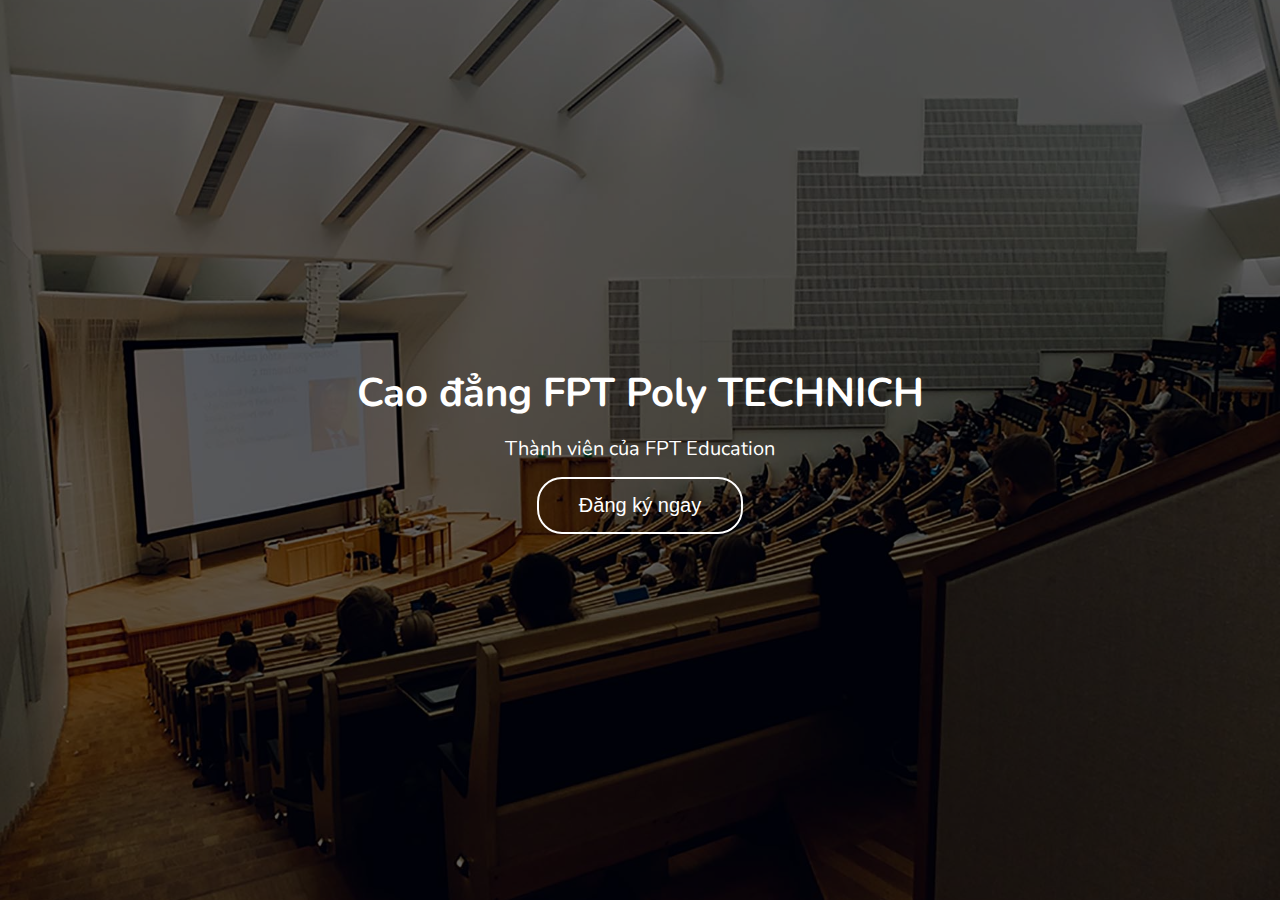
<file: index.html>
<!DOCTYPE html>
<html lang="en">
<head>
    <meta charset="UTF-8">
    <meta http-equiv="X-UA-Compatible" content="IE=edge">
    <meta name="viewport" content="width=device-width, initial-scale=1.0">

    <title>Banner</title>
    <link rel="stylesheet" type="text/css" href="css/style.css">
</head>
<body>
    <section class="content">
        <div class="container">
            <h1>Cao đẳng FPT Poly TECHNICH</h1>
            <P> Thành viên của FPT Education </P>
            <a href="https://fpt.edu.vn/">
                <button class="btn">Đăng ký ngay</button>
            </a>
        </div>
    </section>
</body>
</html>
</file>
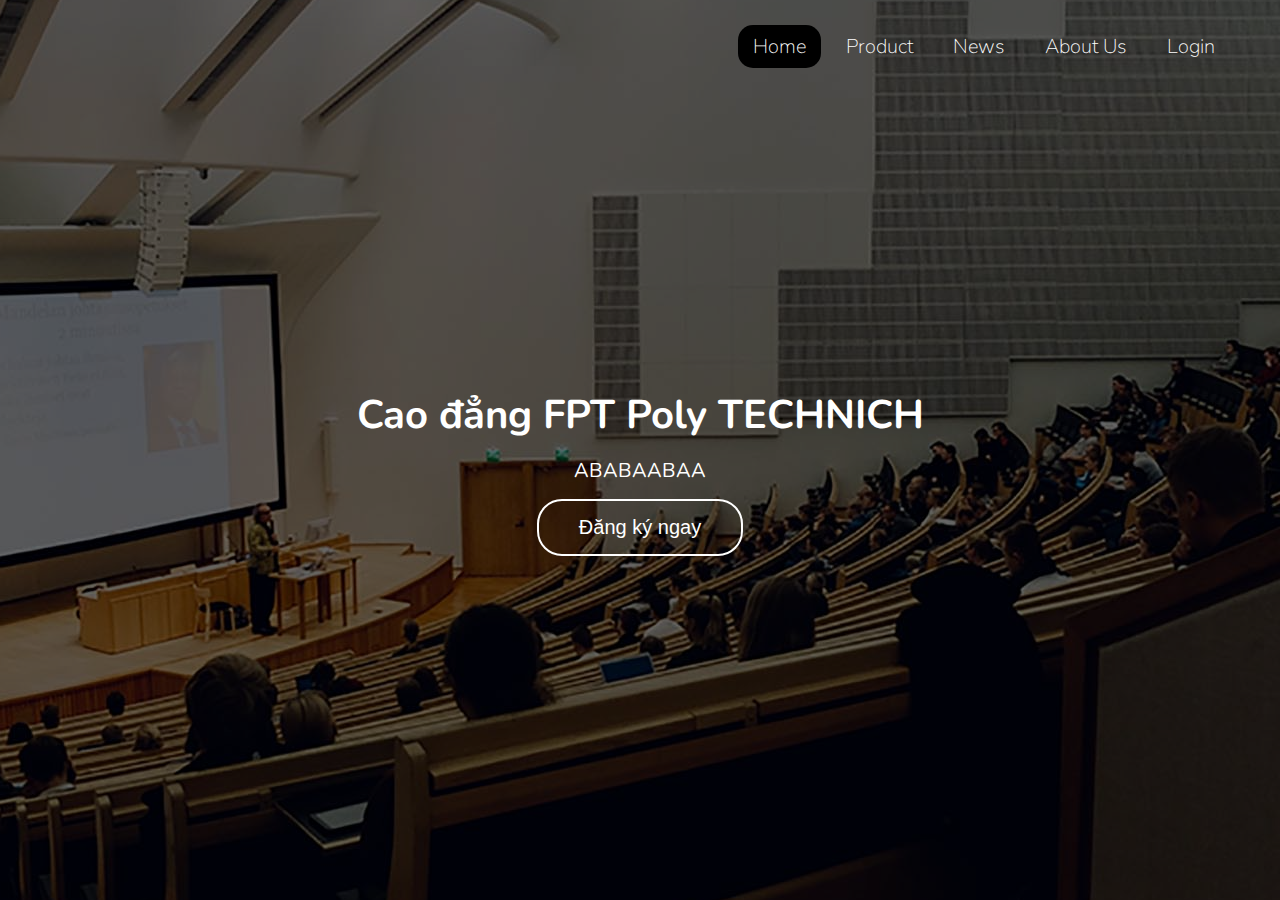
<file: bannerdemo.html>
<!DOCTYPE html>
<html lang="en">
<head>
    <meta charset="UTF-8">
    <meta http-equiv="X-UA-Compatible" content="IE=edge">
    <meta name="viewport" content="width=device-width, initial-scale=1.0">

    <title>Banner</title>
    <link rel="stylesheet" type="text/css" href="css/styledemo.css">
    <link rel="stylesheet" href="https://pro.fontawesome.com/releases/v5.10.0/css/all.css" integrity="sha384-AYmEC3Yw5cVb3ZcuHtOA93w35dYTsvhLPVnYs9eStHfGJvOvKxVfELGroGkvsg+p" crossorigin="anonymous"/>
</head>
<body>
    
<section class="content">
    <div class="my-row">
        <div class="container-menu">
            <nav>
                <label for="toggle-menu" class="btn-toggle-menu"><i class="fas fa-bars"></i></label>
                <input type="checkbox" id="toggle-menu">
                <ul class="menu">
                    <li class="active"><a href="#">Home</a></li>
                    <li class=""><a href="#">Product</a></li>
                    <li class=""><a href="#">News</a></li>
                    <li class=""><a href="#">About Us</a></li>
                    <li class=""><a href="#">Login</a></li>
                </ul>
            </nav>
        </div>
        <div class="container">
            <h1>Cao đẳng FPT Poly TECHNICH</h1>
            <P>ABABAABAA </P>
            <a href="https://fpt.edu.vn/">
                <button class="btn">Đăng ký ngay</button>
            </a>
        </div>
    </div>
</section>
</body>
</html>
</file>
<file: css/style.css>
@import url('https://fonts.googleapis.com/css2?family=Nunito:wght@200&display=swap');
*{
    margin: 0px;
    padding:0px;
    box-sizing: border-box;
}
body{
    font-family: 'Nunito', sans-serif;
}
/* https://unsplash.com/ trang web hình ảnh*/

/* ------------banner--------------- */
.content{
    /* 1920x1080 (Full HD) */
    height:100vh;
    background: url(../images/dom.jpg) center no-repeat;
    background-size: cover;
    position: relative;
    display:flex;
    flex-direction: column;
    justify-content: center;
    align-items: center;
}
.content::before{
    content: '';
    position: absolute;
    width: 100%;
    height: 100%;
    background:rgba(0,0,0,0.6);
}

.container{
    position: relative;
    text-align: center;
    color:#fff;
    padding:5px 15px;
    font-size: 20px;
}
h1{
    font-size: 40px;
    /* font-weight:900px; */
}
p{
    margin: 15px;
}
.btn{
    padding: 15px 40px;
    border-radius: 25px;
    border:2px solid #fff;
    color:#fff;
    cursor:pointer;
    font-size: inherit;
    background: transparent;
    transition:0.4s;
}
.btn:hover{
    background: white;
    color: #000;
}
</file>
<file: css/styledemo.css>
@import url('https://fonts.googleapis.com/css2?family=Nunito:wght@200&display=swap');
*{
    margin: 0px;
    padding:0px;
    box-sizing: border-box;
}
body{
    font-family: 'Nunito', sans-serif;
}
/* https://unsplash.com/ trang web hình ảnh*/



/* ------------banner--------------- */
.content{
    /* 1920x1080 (Full HD) */
   
    height:100vh;
    position: relative;
    background-size: cover;
    background: url(../images/dom.jpg) center no-repeat;
  

}
.my-row{
  
    display:flex;
    flex-flow: column;
    height:400px;
    
}
.content::before{
    content:'';
    position: absolute;
    width: 100%;
    height: 100%;
    background:rgba(0,0,0,0.6);
}
/* -----------menu------------ */

a{
    text-decoration: none;
}
.btn-toggle-menu{
    cursor: pointer;
    display: none;
}
#toggle-menu{
    display: none;
}

.container-menu{
    position: relative;
    max-width:1200px;
    margin:auto;
    margin-bottom: 300px;
    margin-right: 10px;
    padding:0 15px;
    flex-basis: 1200px;

}
nav{
    background-color: snow;
    margin-top: 10px;
    display: flex;
    justify-content: flex-end;
    align-items: center;
    padding:15px 25px;
    background: transparent;
}
.logo{
    font-size: 35px;
    color: cornflowerblue;
    font-weight: bold;
}
.menu {
    list-style-type: none;
    display: flex;
  
}
.menu li{
    margin-left: 10px;
}
.menu li a{
    display: block;
    color:white;
    padding: 8px 15px;
    font-weight:200;
    font-size: 20px;
    border-radius:15px;
    transition:0.4s;
}
.menu li.active a{
    color:#fff;
    background-color: black;
}
.menu li a:hover{
    color:#fff;
    background-color: black;
}

.container{
    position: relative;
    text-align: center;
    color:#fff;
    padding:5px 15px;
    font-size: 20px;
    justify-content: center;
   
}
h1{
    font-size: 40px;
    /* font-weight:900px; */
}
p{
    margin: 15px;
}
.btn{
    padding: 15px 40px;
    border-radius: 25px;
    border:2px solid #fff;
    color:#fff;
    cursor:pointer;
    font-size: inherit;
    background: transparent;
    transition:0.4s;
}
.btn:hover{
    background: white;
    color: #000;
}
.fas {
    font-family: "Font Awesome 5 Pro";
    font-weight: 900;
}
@media screen and (max-width: 768px){
    nav{
        flex-wrap: wrap;
    }
    .menu{
        display:none;
    }
    .btn-toggle-menu{
        display:unset;  
    }
    .btn-toggle-menu i.fas{
        color:#fff;
        font-size: 20px;
    }
    #toggle-menu:checked + .menu{
        display: block;
        width: 100%;

    }
}
</file>
